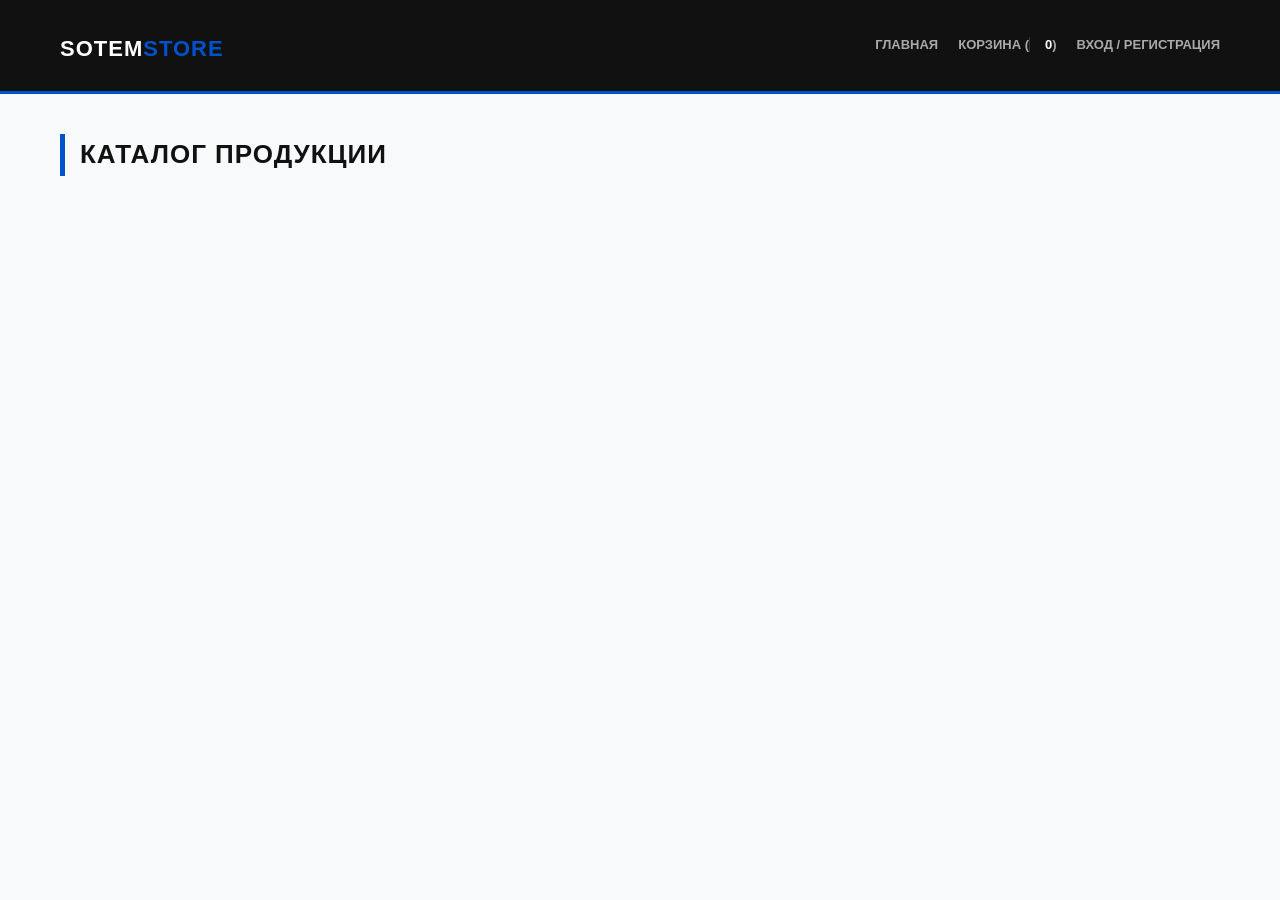
<file: index.html>
<!DOCTYPE html>
<html lang="ru">
  <head>
    <meta charset="UTF-8" />
    <meta name="viewport" content="width=device-width, initial-scale=1.0">
    <title>SOTEM Store — Главная</title>
    <link rel="stylesheet" href="style.css" />
    <link rel="stylesheet" href="style-header.css" />
  </head>
  <body>
    <header id="header"></header>

    <main>
      <h2>Каталог продукции</h2>
      <div id="catalog" class="catalog"></div>
    </main>

    <script src="models.js"></script>
    <script src="api.js"></script>
    <script src="common.js"></script>
    <script src="catalog.js"></script>
  </body>
</html>
</file>
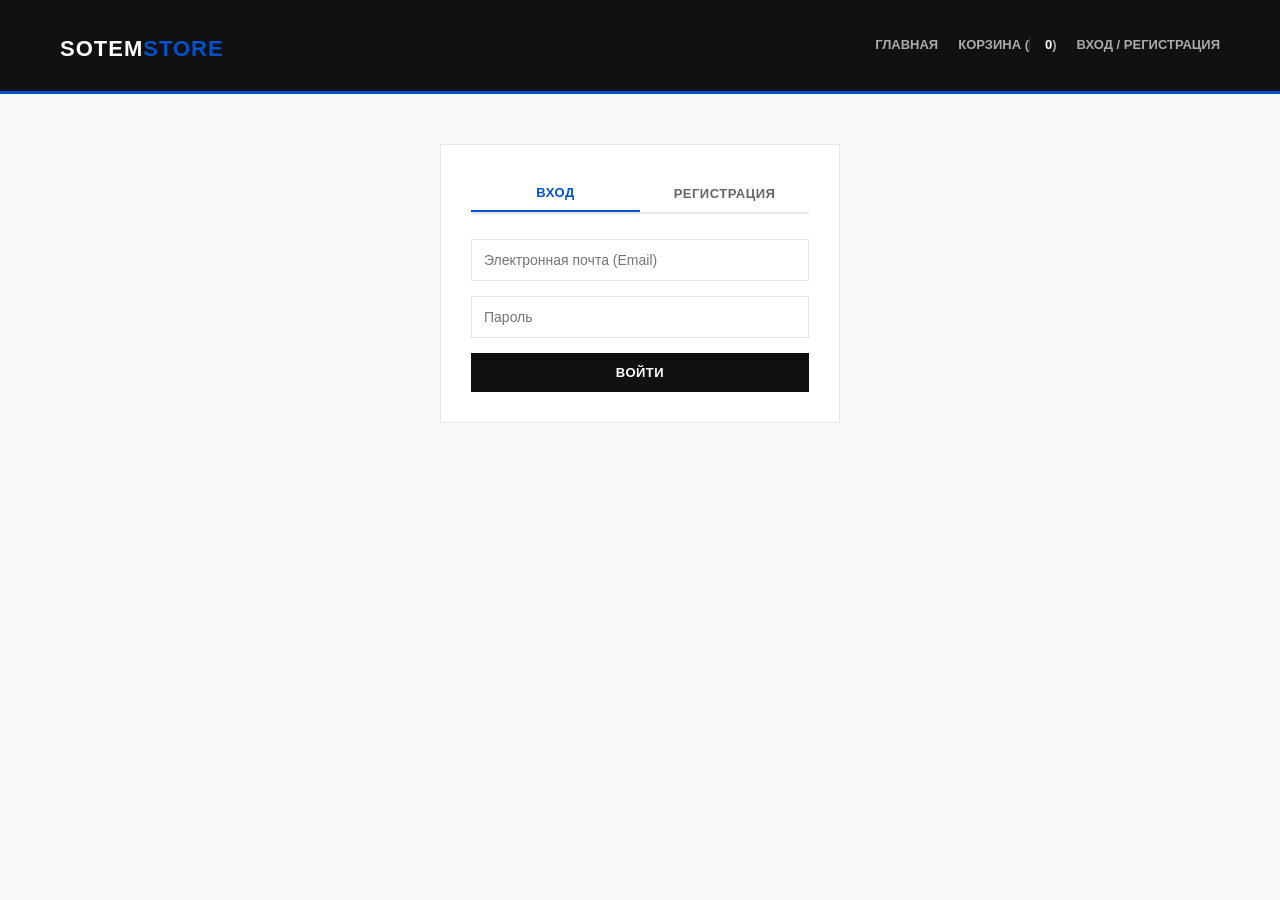
<file: auth.html>
<!DOCTYPE html>
<html lang="ru">
<head>
  <meta charset="UTF-8">
  <meta name="viewport" content="width=device-width, initial-scale=1.0">
  <title>SOTEM Store — Авторизация</title>
  <link rel="stylesheet" href="style.css">
  <link rel="stylesheet" href="style-header.css">
</head>
<body>
  <header id="header"></header>

  <main>
    <div id="auth-container">
      <div class="auth-tabs">
        <button id="show-login" class="tab-btn active">Вход</button>
        <button id="show-register" class="tab-btn">Регистрация</button>
      </div>

      <div id="login-form" class="auth-form">
        </div>

      <div id="register-form" class="auth-form" style="display:none;">
        </div>
    </div>
  </main>

  <script src="models.js"></script>
  <script src="common.js"></script>
  <script src="auth.js"></script>
</body>
</html>
</file>
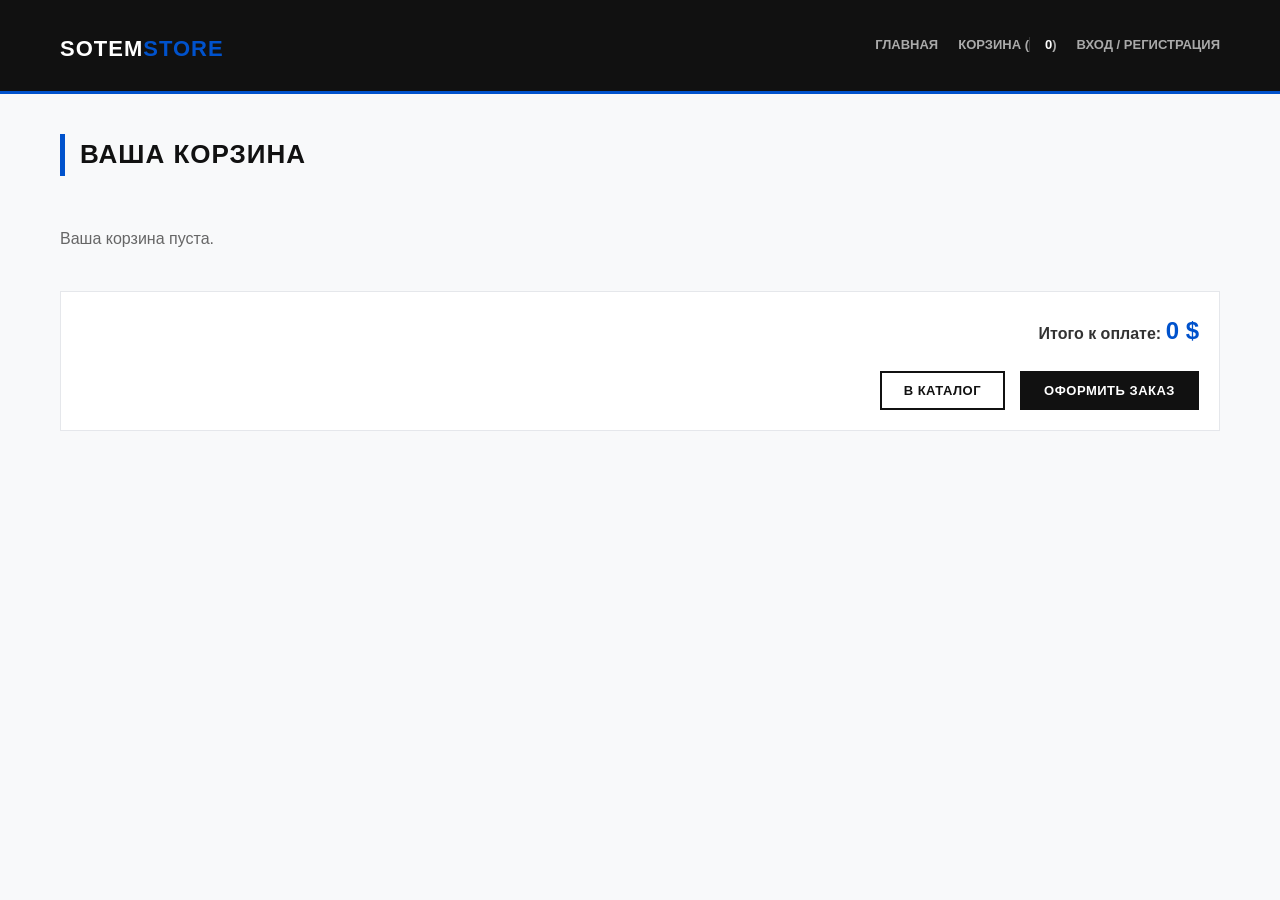
<file: cart.html>
<!DOCTYPE html>
<html lang="ru">
<head>
  <meta charset="UTF-8">
  <meta name="viewport" content="width=device-width, initial-scale=1.0">
  <title>SOTEM Store — Корзина</title>
  <link rel="stylesheet" href="style.css">
  <link rel="stylesheet" href="style-header.css">
</head>
<body>
  <header id="header"></header>

  <main>
    <h2>Ваша Корзина</h2>
    <div id="cart-items">
      </div>
    
    <div class="cart-summary">
      <p><b>Итого к оплате:</b> <span id="cart-total">0 $</span></p>
      <div class="page-actions">
        <button class="btn btn-secondary" onclick="window.location.href='index.html'">В каталог</button>
        <button class="btn">Оформить заказ</button>
      </div>
    </div>
  </main>

  <script src="models.js"></script>
  <script src="api.js"></script>
  <script src="common.js"></script>
  <script src="cart.js"></script>
</body>
</html>
</file>
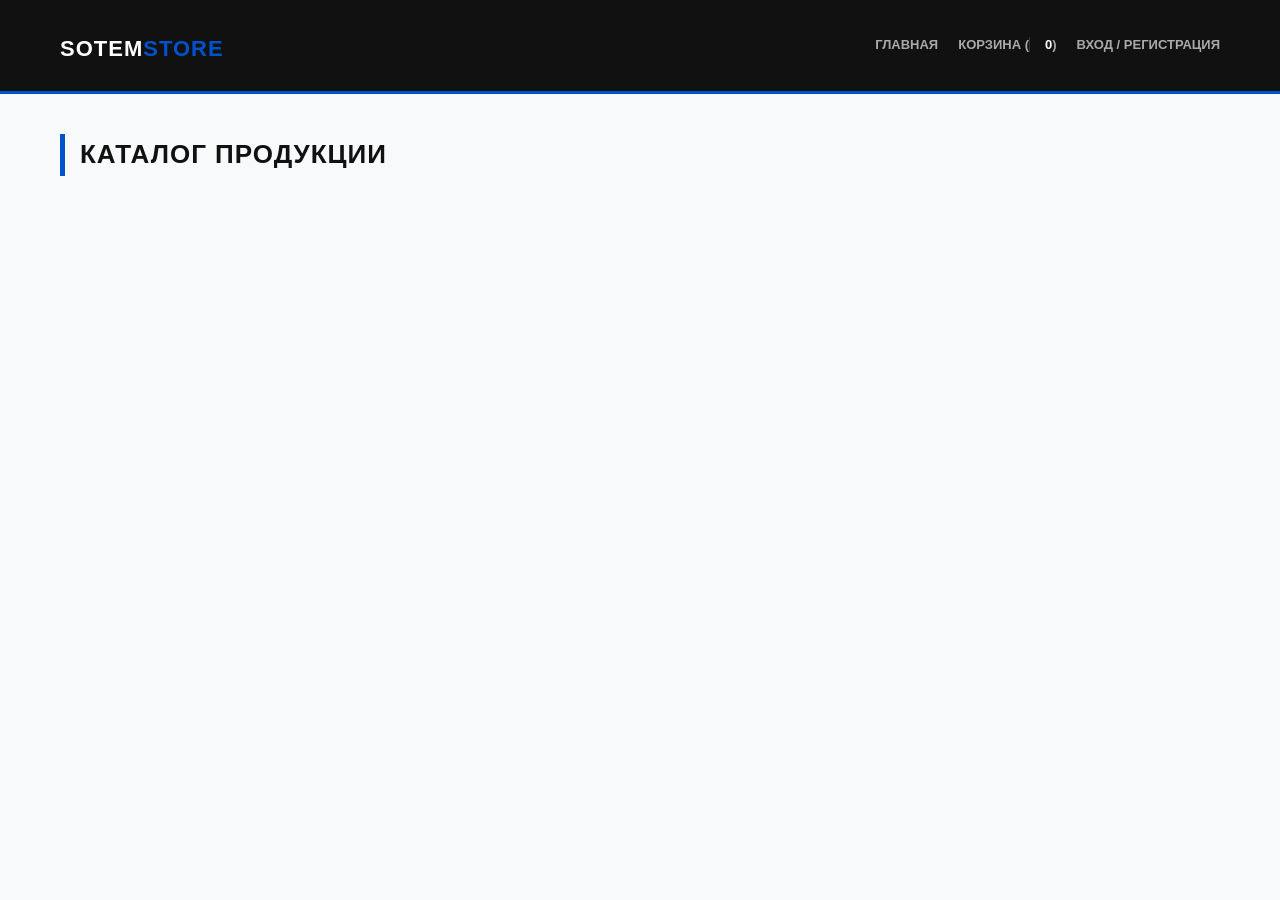
<file: product.html>
<!DOCTYPE html>
<html lang="ru">
<head>
  <meta charset="UTF-8">
  <meta name="viewport" content="width=device-width, initial-scale=1.0">
  <title>SOTEM Store — Товар</title>
  <link rel="stylesheet" href="style.css">
  <link rel="stylesheet" href="style-header.css">
</head>
<body>
  <header id="header"></header>

  <main>
    <div id="product-details">
      </div>
    <div class="page-actions">
      <button id="to-catalog" class="btn btn-secondary">В каталог</button>
      <button id="to-cart" class="btn">В корзину</button>
    </div>
  </main>

  <script src="models.js"></script>
  <script src="api.js"></script>
  <script src="common.js"></script>
  <script src="product.js"></script>
</body>
</html>
</file>
<file: style.css>
:root {
  --primary-color: #0052cc;
  --primary-hover: #0066ff;
  --dark-bg: #111111;
  --light-bg: #f8f9fa;
  --border-color: #e5e7eb;
  --text-main: #333333;
  --text-muted: #666666;
}

* {
  box-sizing: border-box;
  margin: 0;
  padding: 0;
}

body {
  font-family: -apple-system, BlinkMacSystemFont, "Segoe UI", Roboto, Helvetica, Arial, sans-serif;
  background-color: var(--light-bg);
  color: var(--text-main);
  line-height: 1.6;
}

main {
  max-width: 1200px;
  margin: 40px auto;
  padding: 0 20px;
}

h2 {
  font-size: 26px;
  font-weight: 700;
  text-transform: uppercase;
  letter-spacing: 1px;
  margin-bottom: 30px;
  color: var(--dark-bg);
  border-left: 5px solid var(--primary-color);
  padding-left: 15px;
}

/* Кнопки в стиле Sotem Group */
button, .btn {
  display: inline-block;
  background-color: var(--dark-bg);
  color: #fff;
  border: none;
  padding: 12px 24px;
  font-size: 13px;
  font-weight: 600;
  text-transform: uppercase;
  letter-spacing: 0.5px;
  cursor: pointer;
  transition: all 0.2s ease;
}

button:hover, .btn:hover {
  background-color: var(--primary-color);
}

.btn-secondary {
  background-color: transparent;
  color: var(--dark-bg);
  border: 2px solid var(--dark-bg);
  padding: 10px 22px;
}

.btn-secondary:hover {
  background-color: var(--dark-bg);
  color: #fff;
}

.page-actions {
  display: flex;
  gap: 15px;
  margin-top: 20px;
}

/* Каталог продукции */
.catalog {
  display: grid;
  grid-template-columns: repeat(auto-fill, minmax(250px, 1fr));
  gap: 25px;
  padding: 20px 0;
}

.card {
  background: #fff;
  border: 1px solid var(--border-color);
  padding: 20px;
  display: flex;
  flex-direction: column;
  justify-content: space-between;
  text-align: left;
  transition: transform 0.3s ease, box-shadow 0.3s ease;
}

.card:hover {
  transform: translateY(-4px);
  box-shadow: 0 10px 20px rgba(0,0,0,0.05);
}

.card img {
  width: 100%;
  height: 180px;
  object-fit: contain;
  margin-bottom: 15px;
}

.card h3 {
  font-size: 15px;
  font-weight: 600;
  margin-bottom: 10px;
  color: var(--dark-bg);
  display: -webkit-box;
  /* -webkit-line-clamp: 2; */ /*Здесь возможно ошибка */
  -webkit-box-orient: vertical;
  overflow: hidden;
  height: 44px;
}

.card p {
  font-size: 16px;
  font-weight: 700;
  color: var(--primary-color);
  margin-bottom: 15px;
}

/* Карточка товара на детальной странице */
#product-details {
  background: #fff;
  border: 1px solid var(--border-color);
  padding: 40px;
  margin-bottom: 25px;
}

.product-page-info img {
  display: block;
  margin-bottom: 25px;
  max-width: 100%;
  height: auto;
}

.product-page-info h2 {
  border: none;
  padding-left: 0;
  font-size: 28px;
  margin-bottom: 15px;
}

.product-page-info .category {
  font-size: 12px;
  text-transform: uppercase;
  color: var(--text-muted);
  letter-spacing: 1px;
  margin-bottom: 15px;
}

.product-page-info .description {
  margin-bottom: 20px;
  color: #444;
}

.product-page-info .price {
  font-size: 24px;
  color: var(--primary-color);
  margin-bottom: 20px;
}

/* Оформление корзины */
.cart-item {
  background: #fff;
  border: 1px solid var(--border-color);
  padding: 20px;
  margin-bottom: 15px;
}

.cart-summary {
  background: #fff;
  border: 1px solid var(--border-color);
  padding: 20px;
  margin-top: 20px;
  text-align: right;
  display: flex;
  flex-direction: column;
  align-items: flex-end;
}

#cart-total {
  font-size: 24px;
  font-weight: 700;
  color: var(--primary-color);
}

/* Формы авторизации */
#auth-container {
  max-width: 400px;
  margin: 50px auto;
  background: #fff;
  border: 1px solid var(--border-color);
  padding: 30px;
}

.auth-tabs {
  display: flex;
  border-bottom: 2px solid var(--border-color);
  margin-bottom: 25px;
}

.tab-btn {
  flex: 1;
  background: transparent;
  color: var(--text-muted);
  padding: 10px;
  font-weight: 700;
}

.tab-btn:hover {
  background: transparent;
  color: var(--dark-bg);
}

.tab-btn.active {
  color: var(--primary-color);
  border-bottom: 2px solid var(--primary-color);
}

.auth-form input {
  width: 100%;
  padding: 12px;
  border: 1px solid var(--border-color);
  font-size: 14px;
  margin-bottom: 15px;
  outline: none;
}

.auth-form input:focus {
  border-color: var(--primary-color);
}

.auth-form button {
  width: 100%;
}
</file>
<file: style-header.css>
header {
  background-color: var(--dark-bg);
  padding: 20px 0;
  border-bottom: 3px solid var(--primary-color);
}

header .container {
  max-width: 1200px;
  margin: 0 auto;
  padding: 0 20px;
  display: flex;
  justify-content: space-between;
  align-items: center;
}

header h1 a {
  color: #fff;
  text-decoration: none;
  font-size: 22px;
  font-weight: 800;
  text-transform: uppercase;
  letter-spacing: 1px;
}

header h1 a span {
  color: var(--primary-color);
}

header nav {
  display: flex;
  align-items: center;
  gap: 20px;
}

header nav a {
  color: #aaa;
  text-decoration: none;
  font-size: 13px;
  text-transform: uppercase;
  font-weight: 600;
  transition: color 0.2s ease;
}

header nav a:hover {
  color: #fff;
}

header nav span {
  color: #fff;
  font-size: 13px;
  border-left: 1px solid #333;
  padding-left: 15px;
}

header nav button {
  padding: 6px 12px;
  font-size: 11px;
}
</file>
